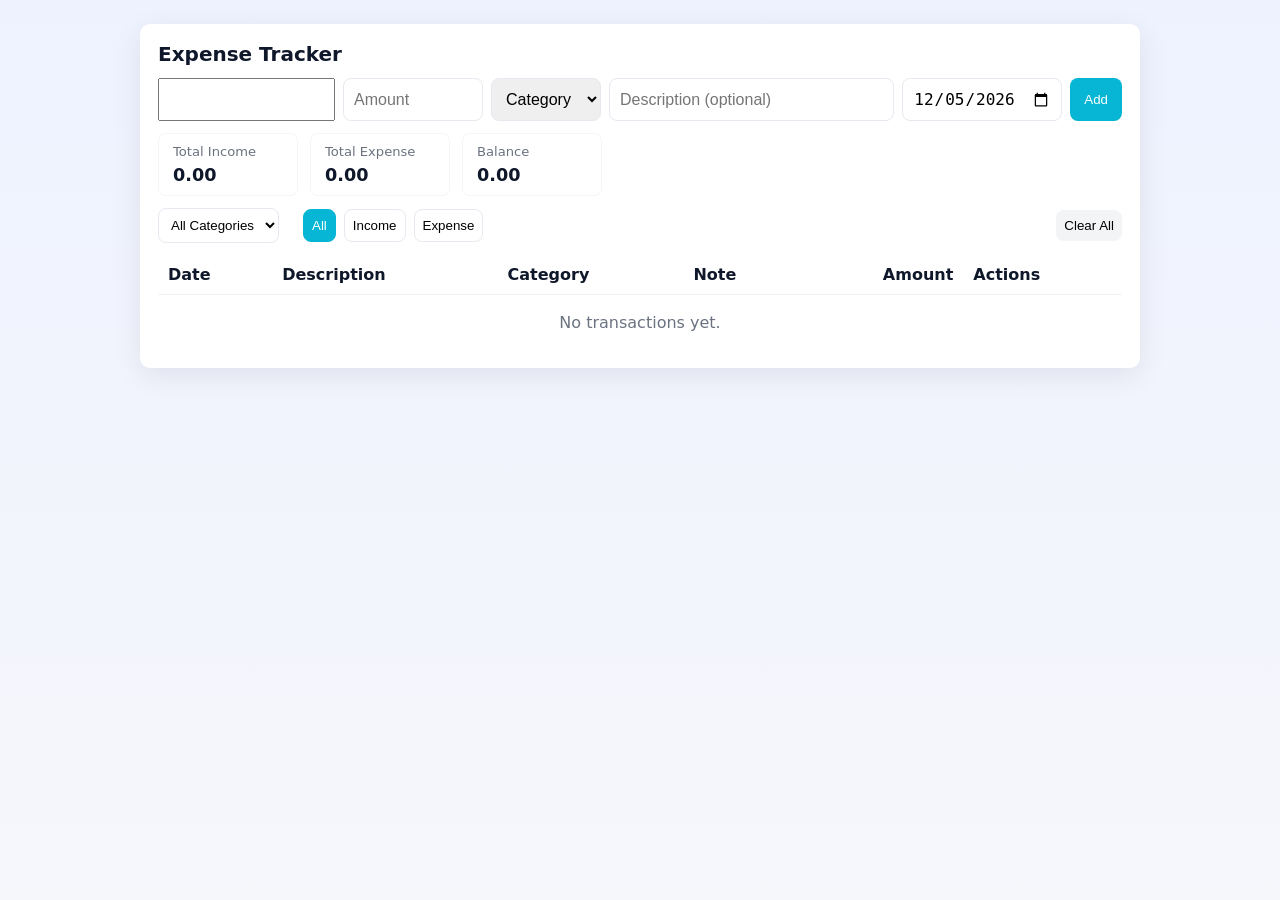
<file: index.html>
<!DOCTYPE html>
<html lang="en">
<head>
  <meta charset="utf-8" />
  <meta name="viewport" content="width=device-width,initial-scale=1" />
  <title>Expense Tracker</title>
  <link rel="stylesheet" href="style.css" />
</head>
<body>
  <main class="app" id="app" aria-live="polite">
    <header>
      <h1>Expense Tracker</h1>
    </header>

    <form id="entryForm" class="form-row" onsubmit="return false;" aria-label="Add transaction">
      <input id="type" required aria-label="Type" title="Type" style="min-width:120px" list="types" />
      <datalist id="types"><option>Expense</option><option>Income</option></datalist>

      <input id="amount" type="number" step="0.01" placeholder="Amount" required aria-label="Amount" style="width:140px"/>

      <select id="category" aria-label="Category" required>
        <option value="">Category</option>
        <option>Food</option><option>Travel</option><option>Rent</option><option>Shopping</option><option>Salary</option><option>Other</option>
      </select>

      <input id="description" type="text" placeholder="Description (optional)" aria-label="Description" style="flex:1;min-width:160px"/>

      <input id="date" type="date" aria-label="Date" style="width:160px"/>

      <button id="addBtn" class="btn" aria-label="Add transaction">Add</button>
    </form>

    <div class="summary" role="region" aria-label="Summary">
      <div class="card">
        <div class="label">Total Income</div>
        <div id="totalIncome" class="value">0</div>
      </div>
      <div class="card">
        <div class="label">Total Expense</div>
        <div id="totalExpense" class="value">0</div>
      </div>
      <div class="card">
        <div class="label">Balance</div>
        <div id="balance" class="value">0</div>
      </div>
    </div>

    <div class="controls" role="toolbar" aria-label="Filters">
      <select id="filterCategory" aria-label="Filter by category">
        <option value="all">All Categories</option>
        <option>Food</option><option>Travel</option><option>Rent</option><option>Shopping</option><option>Salary</option><option>Other</option>
      </select>

      <div aria-hidden="true" style="width:8px"></div>

      <button class="filterType active" data-type="all">All</button>
      <button class="filterType" data-type="income">Income</button>
      <button class="filterType" data-type="expense">Expense</button>

      <button id="clearAll" style="margin-left:auto;background:#f3f4f6;border:0;padding:8px;border-radius:8px;cursor:pointer">Clear All</button>
    </div>

    <table role="table" aria-label="Transactions">
      <thead>
        <tr><th>Date</th><th>Description</th><th>Category</th><th>Note</th><th style="text-align:right">Amount</th><th>Actions</th></tr>
      </thead>
      <tbody id="txBody">
      </tbody>
    </table>

    <div id="empty" class="empty" hidden>No transactions yet.</div>
  </main>

  <script src="script.js"></script>
</body>
</html>
</file>
<file: style.css>
:root{
      --bg:#f6f7fb; --card:#fff; --muted:#6b7280; --accent:#06b6d4;
      --income:#10b981; --expense:#ef4444; --radius:10px;
    }
    *{box-sizing:border-box}
    body{
      margin:0; font-family:system-ui,-apple-system,Segoe UI,Roboto,Arial;
      background:linear-gradient(180deg,#eef2ff 0%,var(--bg) 100%);
      color:#0f172a; padding:24px; display:flex; align-items:flex-start; justify-content:center;
      min-height:100vh;
    }
    .app{width:100%;max-width:1000px;background:var(--card);border-radius:var(--radius);padding:18px;box-shadow:0 8px 30px rgba(2,6,23,0.08);}
    header{display:flex;align-items:center;gap:12px;flex-wrap:wrap}
    header h1{margin:0;font-size:1.25rem}
    .form-row{display:flex;gap:8px;margin-top:12px;flex-wrap:wrap}
    .form-row input[type="text"], .form-row input[type="number"], .form-row input[type="date"], .form-row select {
      padding:10px;border-radius:8px;border:1px solid #e6e9ef;font-size:1rem;
    }
    .form-row .btn {background:var(--accent);color:#fff;border:0;padding:10px 14px;border-radius:8px;cursor:pointer;}
    .summary{display:flex;gap:12px;align-items:center;margin-top:12px;flex-wrap:wrap}
    .card{background:#fff;padding:10px 14px;border-radius:8px;border:1px solid rgba(2,6,23,0.04);min-width:140px}
    .card .label{font-size:.82rem;color:var(--muted)}
    .card .value{font-weight:700;font-size:1.1rem;margin-top:6px}
    .controls{display:flex;gap:8px;align-items:center;margin-top:12px;flex-wrap:wrap}
    .controls select, .controls button{padding:8px;border-radius:8px;border:1px solid #e6e9ef;background:transparent}
    .controls button.active{background:var(--accent);color:#fff;border-color:var(--accent)}
    table{width:100%;border-collapse:collapse;margin-top:12px}
    th,td{padding:10px;border-bottom:1px solid #f0f2f6;text-align:left}
    .amount.income{color:var(--income);font-weight:700}
    .amount.expense{color:var(--expense);font-weight:700}
    .actions button{background:transparent;border:0;color:var(--muted);cursor:pointer;padding:6px}
    .edit-input{padding:6px;border-radius:6px;border:1px solid #dfe6ff}
    .empty{padding:18px;text-align:center;color:var(--muted)}
    @media (max-width:760px){
      .form-row{flex-direction:column}
      .summary{flex-direction:column;align-items:flex-start}
      th:nth-child(4), td:nth-child(4){display:none}
    }
</file>
